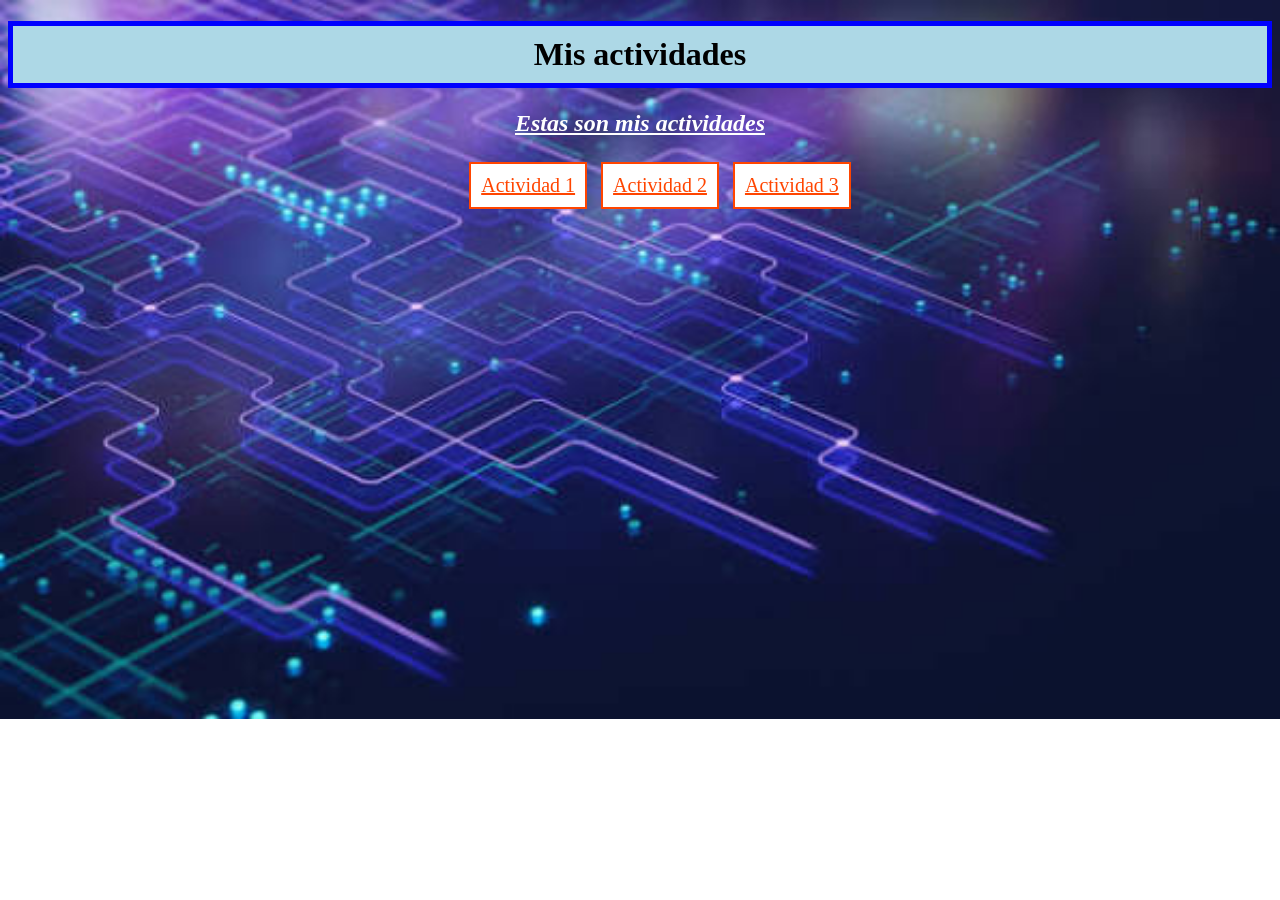
<file: index.html>
<!DOCTYPE html>
    <html lang="es">
        <head>
            <meta charset="UTF-8">
            <link rel="stylesheet" href="estilos/style.css">
            <title></title>
        </head>


        <body>
            <h1>Mis actividades</h1>
            <h2>Estas son mis actividades</h2>

            <ul>
                <li><a href="WEB_Personal_Izan.html">Actividad 1</a></li>
                <li><a href="recetas_cocina.html">Actividad 2</a></li>
                <li><a href="actividad_ordenador.html">Actividad 3</a></li>

            </ul>
            


        </body>


    </html>
</file>
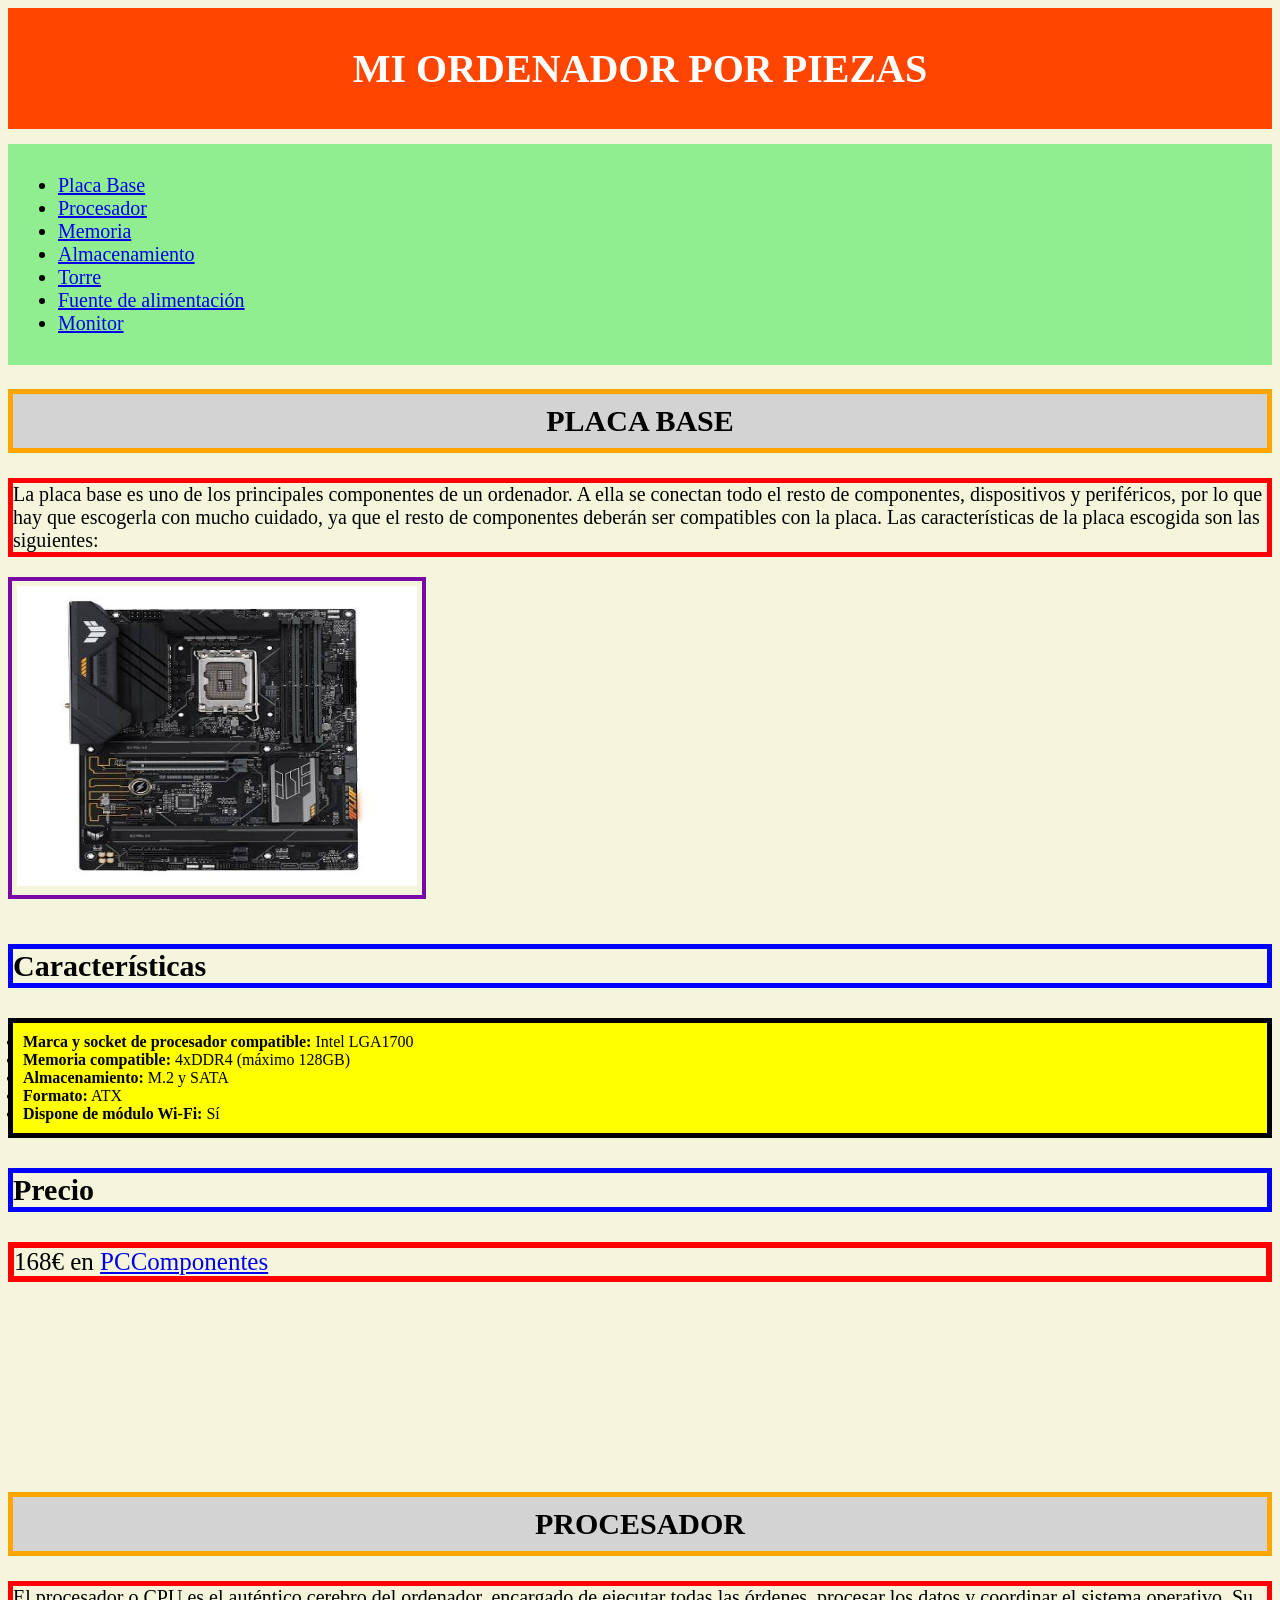
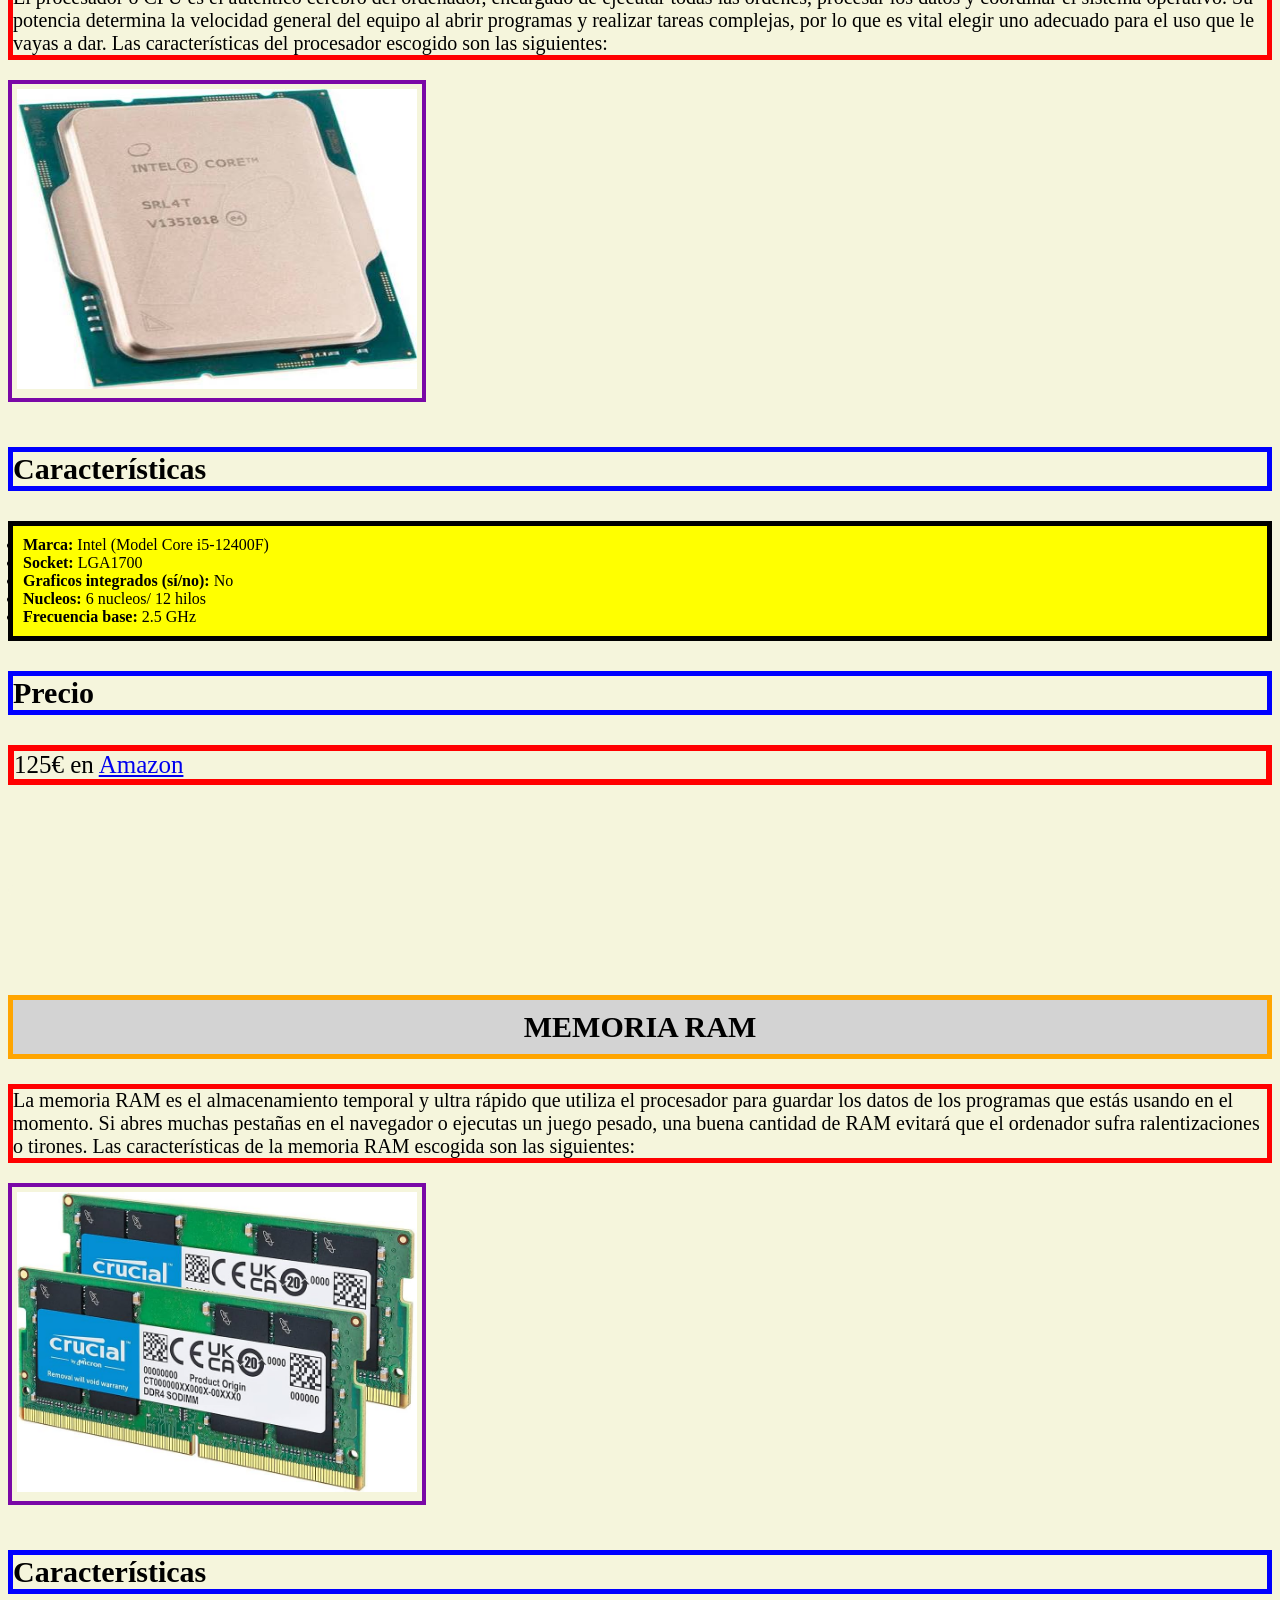
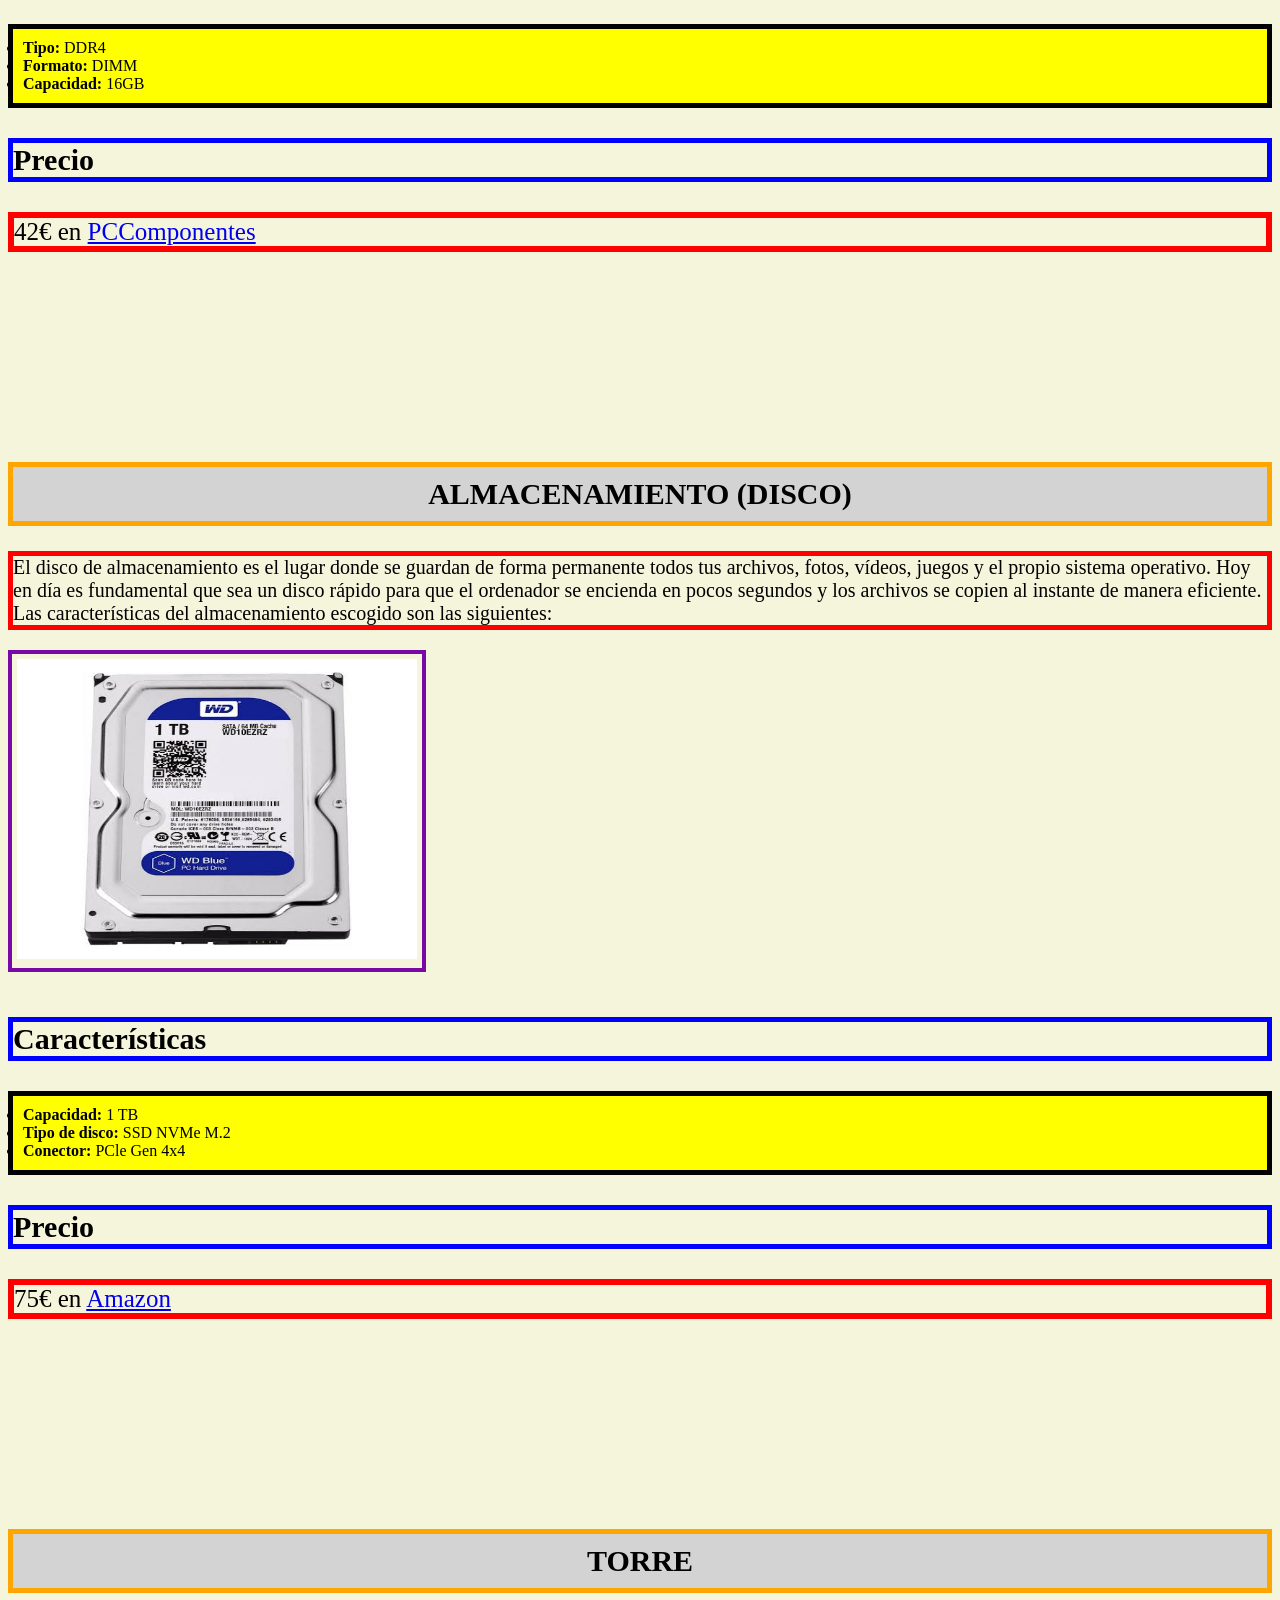
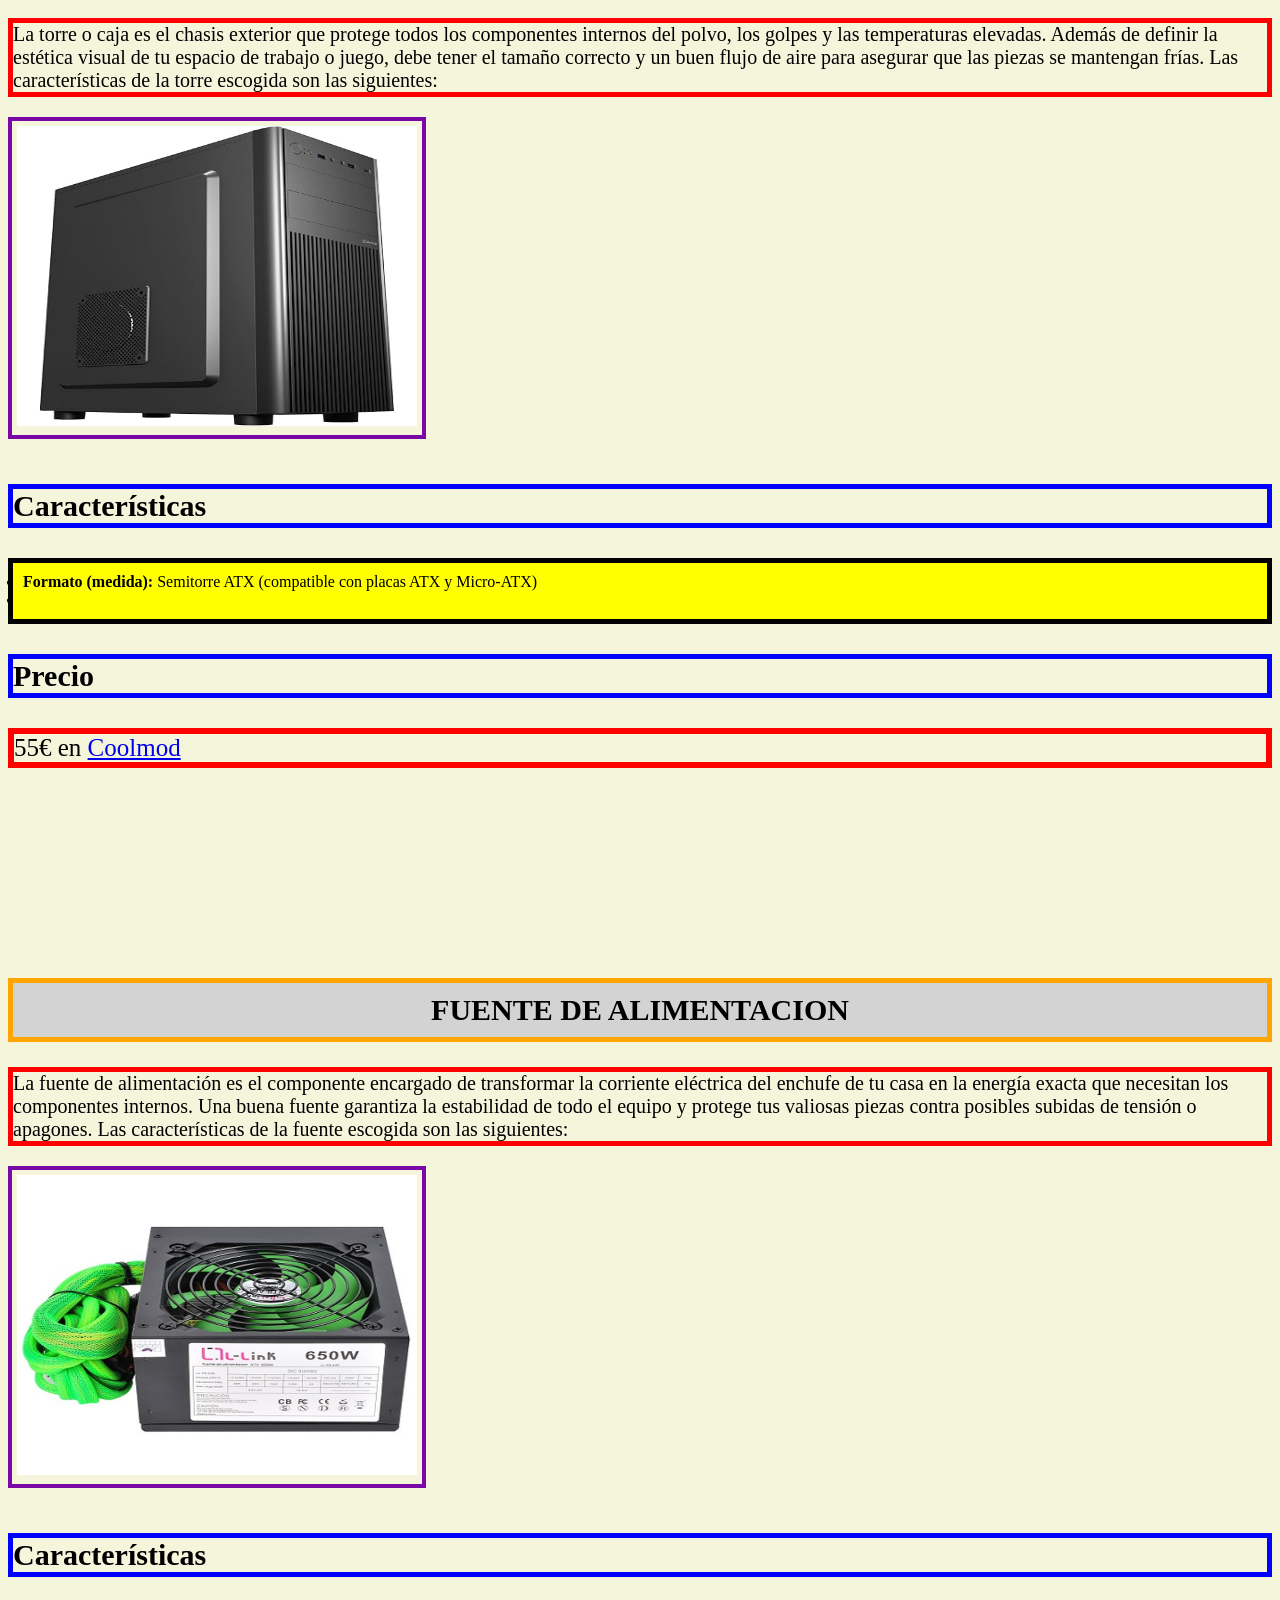
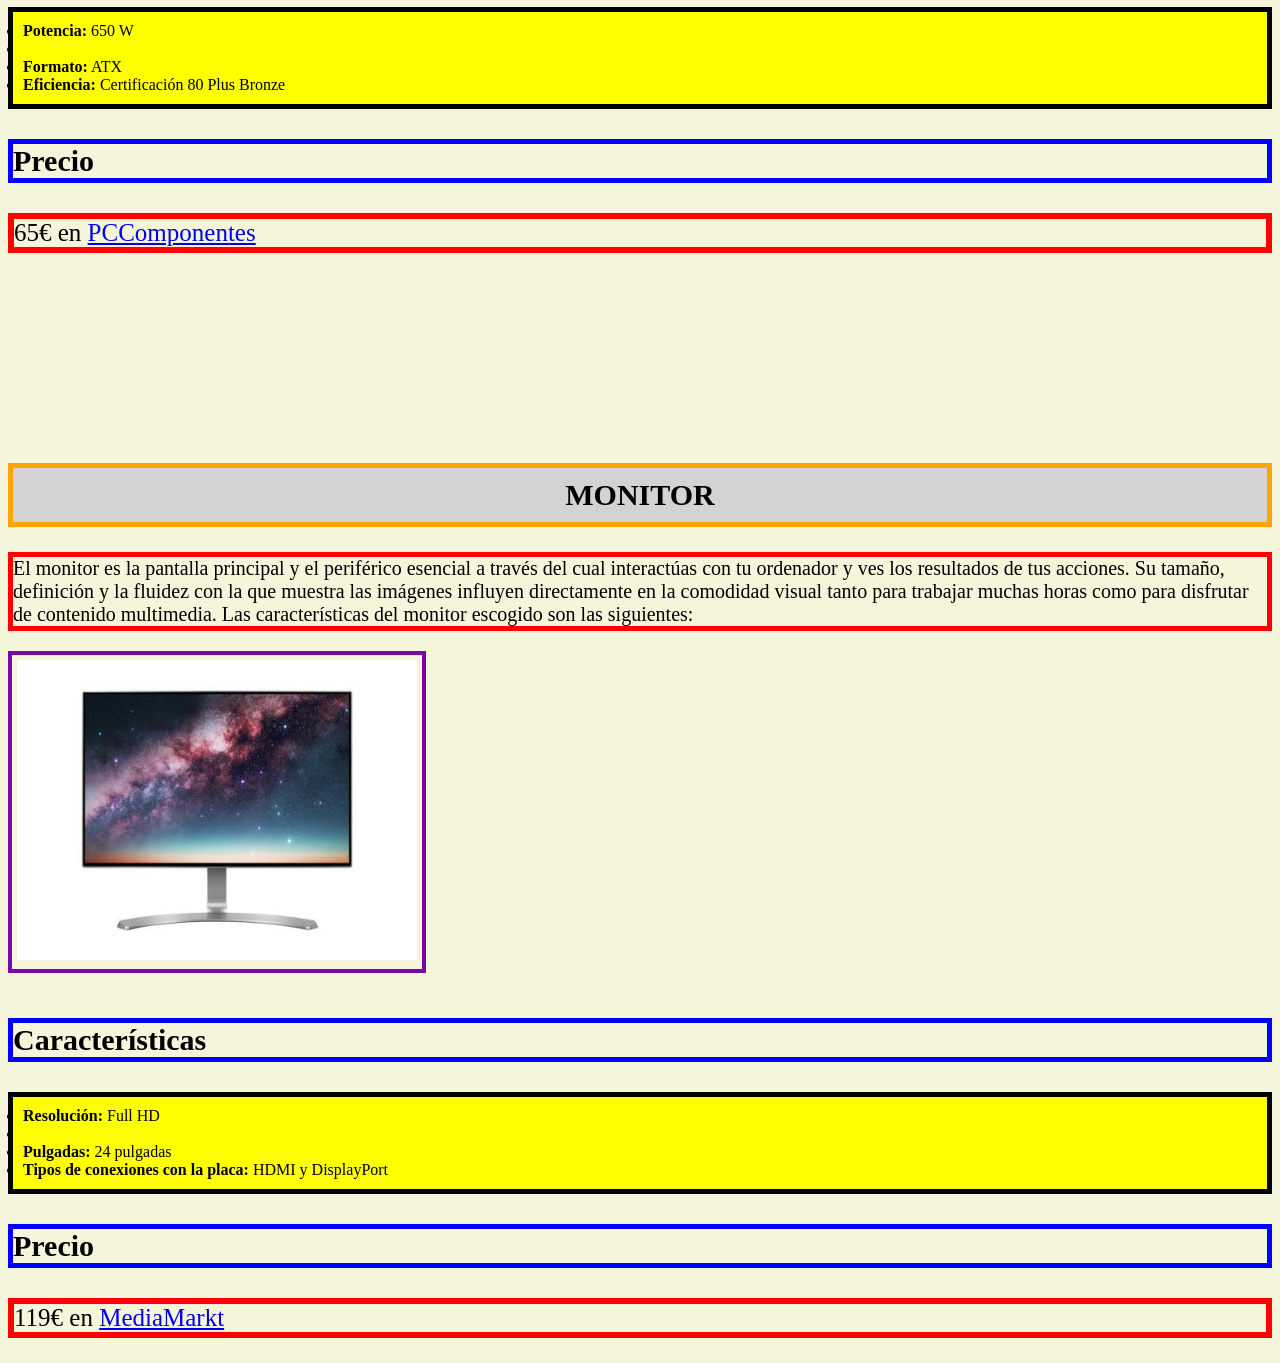
<file: actividad_ordenador.html>
<!DOCTYPE html>
<html lang="es">
    <head>
        <meta charset="UTF-8">
        <title>Mi ordenador por piezas</title>
        <link rel="stylesheet" href="estilos/style_ordinadors.css">
    </head>

    <body>
        <header class="cabecera">
            <h1>MI ORDENADOR POR PIEZAS</h1>
        </header>

        <nav>
            <ul>
                <li><a href="#placa-base">Placa Base</a></li>
                <li><a href="#procesador">Procesador</a></li>
                <li><a href="#memoria">Memoria</a></li>
                <li><a href="#almacenamiento">Almacenamiento</a></li>
                <li><a href="#torre">Torre</a></li>
                <li><a href="#fuente-alimentacion">Fuente de alimentación</a></li>
                <li><a href="#monitor">Monitor</a></li>
            </ul>

        </nav>

         <!-- CONTENIDO PRINCIPAL -->
    <main class="contenido-principal">

        <!-- SECCIÓ PER A CADA UNA DE LES PECES -->
        <section id="placa-base" class="seccion">
            
            <h2 class="titulo-seccion">PLACA BASE</h2>
            
            <p class="parrafo">
                La placa base es uno de los principales componentes de un ordenador. A ella se conectan todo el resto de componentes, dispositivos y periféricos, por lo que hay que escogerla con mucho cuidado, ya que el resto de componentes deberán ser compatibles con la placa. Las características de la placa escogida son las siguientes:
            </p>

            <!-- Contenidor per alinear la imatge i la llista si ho desitges -->
            <div class="detalles-pieza">
                <div class="contenedor-imagen">
                    <!-- Substitueix "placa-base.jpg" per la ruta de la teva imatge -->
                    <img src="img/placa-base.jpeg" alt="ASUS TUF GAMING B660-PLUS WIFI D4" class="imagen">
                </div>

                <div class="contenedor-caracteristicas">
                    <h3 class="titulo-lista">Características</h3>
                    <ul class="lista">
                        <li><strong>Marca y socket de procesador compatible:</strong> Intel LGA1700</li>
                        <li><strong>Memoria compatible:</strong> 4xDDR4 (máximo 128GB)</li>
                        <li><strong>Almacenamiento:</strong> M.2 y SATA</li>
                        <li><strong>Formato:</strong> ATX</li>
                        <li><strong>Dispone de módulo Wi-Fi:</strong> Sí</li>
                    </ul>
                </div>
            </div>

            <h3 class="titulo-precio">Precio</h3>
            <p class="parrafo-enlace">
                168€ en <a href="https://pccomponentes.com" target="_blank">PCComponentes</a>
            </p>

        </section>

        <hr>


        <section id="procesador" class="seccion">
            
            <h2 class="titulo-seccion">PROCESADOR</h2>
            
            <p class="parrafo">
                El procesador o CPU es el auténtico cerebro del ordenador, encargado de ejecutar todas las órdenes, procesar los datos y coordinar el sistema operativo. Su potencia determina la velocidad general del equipo al abrir programas y realizar tareas complejas, por lo que es vital elegir uno adecuado para el uso que le vayas a dar. Las características del procesador escogido son las siguientes:
            </p>

            <!-- Contenidor per alinear la imatge i la llista si ho desitges -->
            <div class="detalles-pieza">
                <div class="contenedor-imagen">
                    <!-- Substitueix "placa-base.jpg" per la ruta de la teva imatge -->
                    <img src="img/procesador.jpeg" alt="ASUS TUF GAMING B660-PLUS WIFI D4" class="imagen">
                </div>

                <div class="contenedor-caracteristicas">
                    <h3 class="titulo-lista">Características</h3>
                    <ul class="lista">
                        <li><strong>Marca:</strong> Intel (Model Core i5-12400F)</li>
                        <li><strong>Socket:</strong> LGA1700</li>
                        <li><strong>Graficos integrados (sí/no):</strong> No</li>
                        <li><strong>Nucleos:</strong> 6 nucleos/ 12 hilos</li>
                        <li><strong>Frecuencia base:</strong> 2.5 GHz</li>
                    </ul>
                </div>
            </div>

            <h3 class="titulo-precio">Precio</h3>
            <p class="parrafo-enlace">
                125€ en <a href="https://amazon.es" target="_blank">Amazon</a>
            </p>

        </section>

        <hr>



        <section id="memoria" class="seccion">
            
            <h2 class="titulo-seccion">MEMORIA RAM</h2>
            
            <p class="parrafo">
                La memoria RAM es el almacenamiento temporal y ultra rápido que utiliza el procesador para guardar los datos de los programas que estás usando en el momento. Si abres muchas pestañas en el navegador o ejecutas un juego pesado, una buena cantidad de RAM evitará que el ordenador sufra ralentizaciones o tirones. Las características de la memoria RAM escogida son las siguientes:

            <!-- Contenidor per alinear la imatge i la llista si ho desitges -->
            <div class="detalles-pieza">
                <div class="contenedor-imagen">
                    <!-- Substitueix "placa-base.jpg" per la ruta de la teva imatge -->
                    <img src="img/ram.jpg" alt="ASUS TUF GAMING B660-PLUS WIFI D4" class="imagen">
                </div>

                <div class="contenedor-caracteristicas">
                    <h3 class="titulo-lista">Características</h3>
                    <ul class="lista">
                        <li><strong>Tipo:</strong> DDR4</li>
                        <li><strong>Formato:</strong> DIMM</li>
                        <li><strong>Capacidad:</strong> 16GB</li>
                    </ul>
                </div>
            </div>

            <h3 class="titulo-precio">Precio</h3>
            <p class="parrafo-enlace">
                42€ en <a href="https://pccomponentes.com" target="_blank">PCComponentes</a>
            </p>

        </section>

        <hr>



        <section id="almacenamiento" class="seccion">
            
            <h2 class="titulo-seccion">ALMACENAMIENTO (DISCO)</h2>
            
            <p class="parrafo">
                El disco de almacenamiento es el lugar donde se guardan de forma permanente todos tus archivos, fotos, vídeos, juegos y el propio sistema operativo. Hoy en día es fundamental que sea un disco rápido para que el ordenador se encienda en pocos segundos y los archivos se copien al instante de manera eficiente. Las características del almacenamiento escogido son las siguientes:
            </p>

            <!-- Contenidor per alinear la imatge i la llista si ho desitges -->
            <div class="detalles-pieza">
                <div class="contenedor-imagen">
                    <!-- Substitueix "placa-base.jpg" per la ruta de la teva imatge -->
                    <img src="img/almacenamiento.jpeg" alt="ASUS TUF GAMING B660-PLUS WIFI D4" class="imagen">
                </div>

                <div class="contenedor-caracteristicas">
                    <h3 class="titulo-lista">Características</h3>
                    <ul class="lista">
                        <li><strong>Capacidad:</strong> 1 TB</li>
                        <li><strong>Tipo de disco:</strong> SSD NVMe M.2</li>
                        <li><strong>Conector:</strong> PCle Gen 4x4</li>
                    </ul>
                </div>
            </div>

            <h3 class="titulo-precio">Precio</h3>
            <p class="parrafo-enlace">
                75€ en <a href="https://amazon.es" target="_blank">Amazon</a>
            </p>

        </section>

        <hr>


    


        <section id="torre" class="seccion">
            
            <h2 class="titulo-seccion">TORRE</h2>
            
            <p class="parrafo">
                La torre o caja es el chasis exterior que protege todos los componentes internos del polvo, los golpes y las temperaturas elevadas. Además de definir la estética visual de tu espacio de trabajo o juego, debe tener el tamaño correcto y un buen flujo de aire para asegurar que las piezas se mantengan frías. Las características de la torre escogida son las siguientes:
            </p>

            <!-- Contenidor per alinear la imatge i la llista si ho desitges -->
            <div class="detalles-pieza">
                <div class="contenedor-imagen">
                    <!-- Substitueix "placa-base.jpg" per la ruta de la teva imatge -->
                    <img src="img/torre.jpg" alt="ASUS TUF GAMING B660-PLUS WIFI D4" class="imagen">
                </div>

                <div class="contenedor-caracteristicas">
                    <h3 class="titulo-lista">Características</h3>
                    <ul class="lista">
                        <li><strong>Formato (medida):</strong> Semitorre ATX (compatible con placas ATX y Micro-ATX)<li>
                    </ul>
                </div>
            </div>

            <h3 class="titulo-precio">Precio</h3>
            <p class="parrafo-enlace">
                55€ en <a href="https://coolmod.com" target="_blank">Coolmod</a>
            </p>

        </section>

        <hr>




        <section id="fuente-alimentacion" class="seccion">
            
            <h2 class="titulo-seccion">FUENTE DE ALIMENTACION</h2>
            
            <p class="parrafo">
                La fuente de alimentación es el componente encargado de transformar la corriente eléctrica del enchufe de tu casa en la energía exacta que necesitan los componentes internos. Una buena fuente garantiza la estabilidad de todo el equipo y protege tus valiosas piezas contra posibles subidas de tensión o apagones. Las características de la fuente escogida son las siguientes:
            </p>

            <!-- Contenidor per alinear la imatge i la llista si ho desitges -->
            <div class="detalles-pieza">
                <div class="contenedor-imagen">
                    <!-- Substitueix "placa-base.jpg" per la ruta de la teva imatge -->
                    <img src="img/fuente-alimentacion.jpg" alt="ASUS TUF GAMING B660-PLUS WIFI D4" class="imagen">
                </div>

                <div class="contenedor-caracteristicas">
                    <h3 class="titulo-lista">Características</h3>
                    <ul class="lista">
                        <li><strong>Potencia:</strong> 650 W<li>
                        <li><strong>Formato:</strong> ATX</li>
                        <li><strong>Eficiencia:</strong> Certificación 80 Plus Bronze</li>
                    </ul>
                </div>
            </div>

            <h3 class="titulo-precio">Precio</h3>
            <p class="parrafo-enlace">
                65€ en <a href="https://pccomponentes.com" target="_blank">PCComponentes</a>
            </p>

        </section>

        <hr>



        <section id="monitor" class="seccion">
            
            <h2 class="titulo-seccion">MONITOR</h2>
            
            <p class="parrafo">
                El monitor es la pantalla principal y el periférico esencial a través del cual interactúas con tu ordenador y ves los resultados de tus acciones. Su tamaño, definición y la fluidez con la que muestra las imágenes influyen directamente en la comodidad visual tanto para trabajar muchas horas como para disfrutar de contenido multimedia. Las características del monitor escogido son las siguientes:
            </p>

            <!-- Contenidor per alinear la imatge i la llista si ho desitges -->
            <div class="detalles-pieza">
                <div class="contenedor-imagen">
                    <!-- Substitueix "placa-base.jpg" per la ruta de la teva imatge -->
                    <img src="img/monitor.jpeg" alt="ASUS TUF GAMING B660-PLUS WIFI D4" class="imagen">
                </div>

                <div class="contenedor-caracteristicas">
                    <h3 class="titulo-lista">Características</h3>
                    <ul class="lista">
                        <li><strong>Resolución:</strong> Full HD<li>
                        <li><strong>Pulgadas:</strong> 24 pulgadas</li>
                        <li><strong>Tipos de conexiones con la placa:</strong> HDMI y DisplayPort</li>
                    </ul>
                </div>
            </div>

            <h3 class="titulo-precio">Precio</h3>
            <p class="parrafo-enlace">
                119€ en <a href="https://mediamarkt.com" target="_blank">MediaMarkt</a>
            </p>

        </section>

        


    </main>
    </body>
</html>
</file>
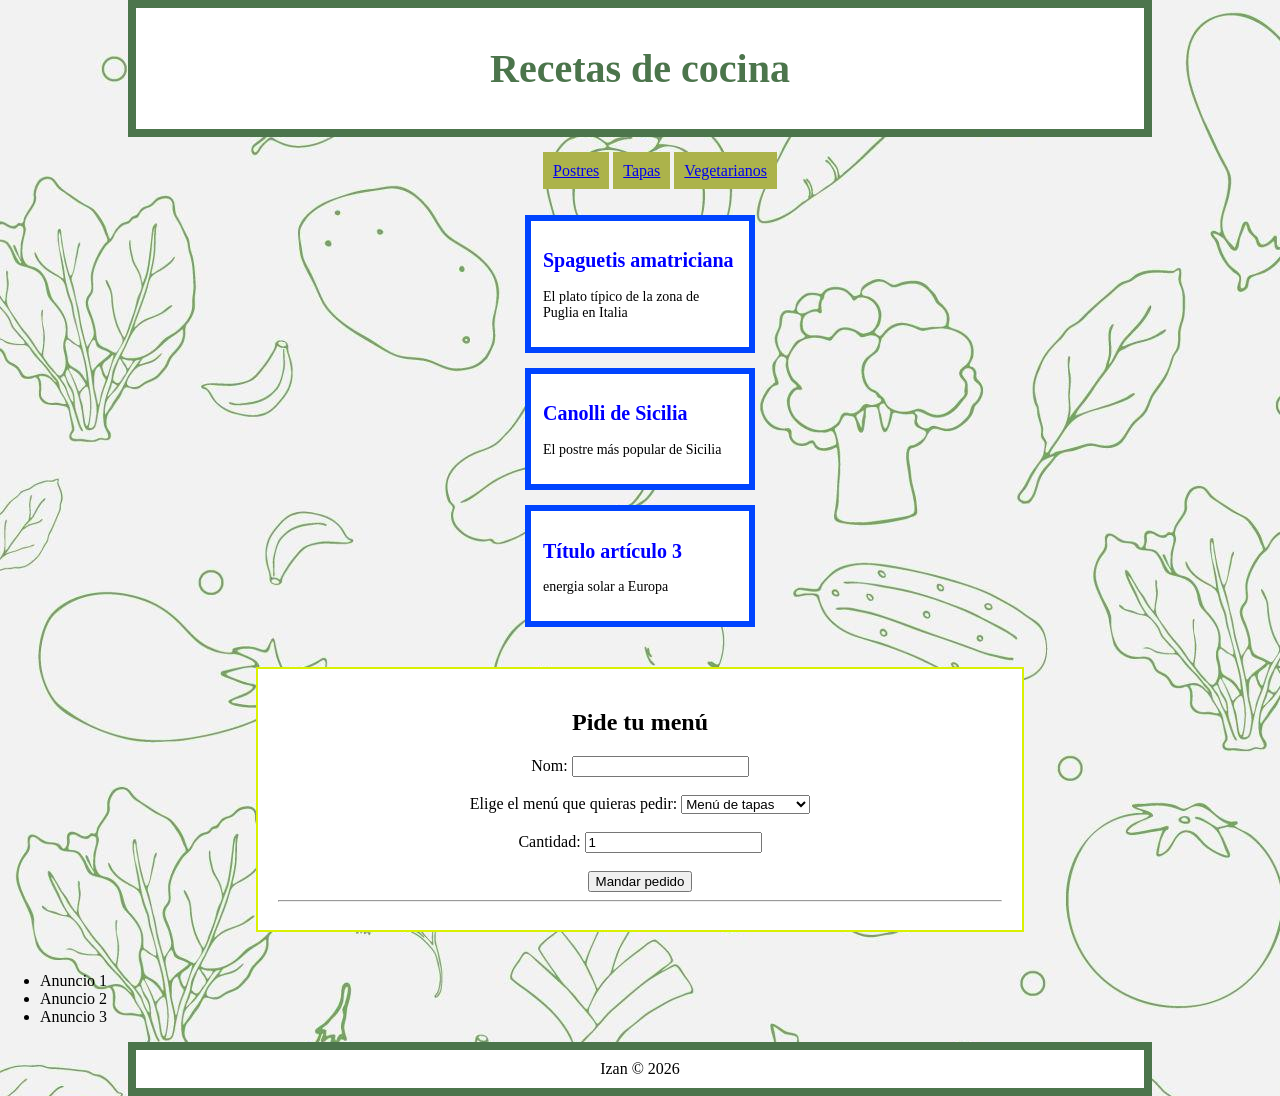
<file: recetas_cocina.html>
<!DOCTYPE html>
<html lang="es">

<head>
    <meta charset="UTF-8">
    <link rel="stylesheet" href="estilos/style_recetas.css">
    <title>Recetas de Cocina</title>
</head>

<body>

    <header>
        <h1>Recetas de cocina</h1>
    </header>

    <nav>
        <ul>
            <li><a href="#postres">Postres</a></li>
            <li><a href="#tapas">Tapas</a></li>
            <li><a href="#vegetarianos">Vegetarianos</a></li>
        </ul>
    </nav>

    <main>

        <article id="postres">
            <h2>Spaguetis amatriciana</h2>
            <p>
                El plato típico de la
                zona de Puglia 
                en Italia
            </p>
            <a href="articulo1.html"></a>
        </article>

        <article id="tapas">
            <h2>Canolli de Sicilia</h2>
            <p>
                El postre más
                popular de
                Sicilia
            </p>
            <a href="articulo2.html"></a>
        </article>

        <article id="vegetarianos">
            <h2>Título artículo 3</h2>
            <p>
                energia
                solar a
                Europa
            </p>
            <a href="articulo3.html"></a>
        </article>

        <section id="pedido">
    <h2>Pide tu menú</h2>

    <form>
        <label for="nom">Nom:</label>
        <input type="text" id="nom" name="nom" required>

        <br><br>

        <label for="plat">Elige el menú que quieras pedir:</label>
        <select id="plat" name="plat">
            <option value="tapes">Menú de tapas</option>
            <option value="postres">Menú de postres</option>
            <option value="vegetaria">Menú vegetariano</option>
        </select>

        <br><br>

        <label for="quantitat">Cantidad:</label>
        <input type="number" id="quantitat"
               name="quantitat" min="1" value="1">

        <br><br>

        <button type="submit">Mandar pedido</button>
    </form>

    <hr>
    </section>

        </main>

        <aside>
            <ul>
                <li>Anuncio 1</li>
                <li>Anuncio 2</li>
                <li>Anuncio 3</li>
            </ul>
        </aside>

        <footer>
            Izan © 2026
        </footer>

</body>

</html>
</file>
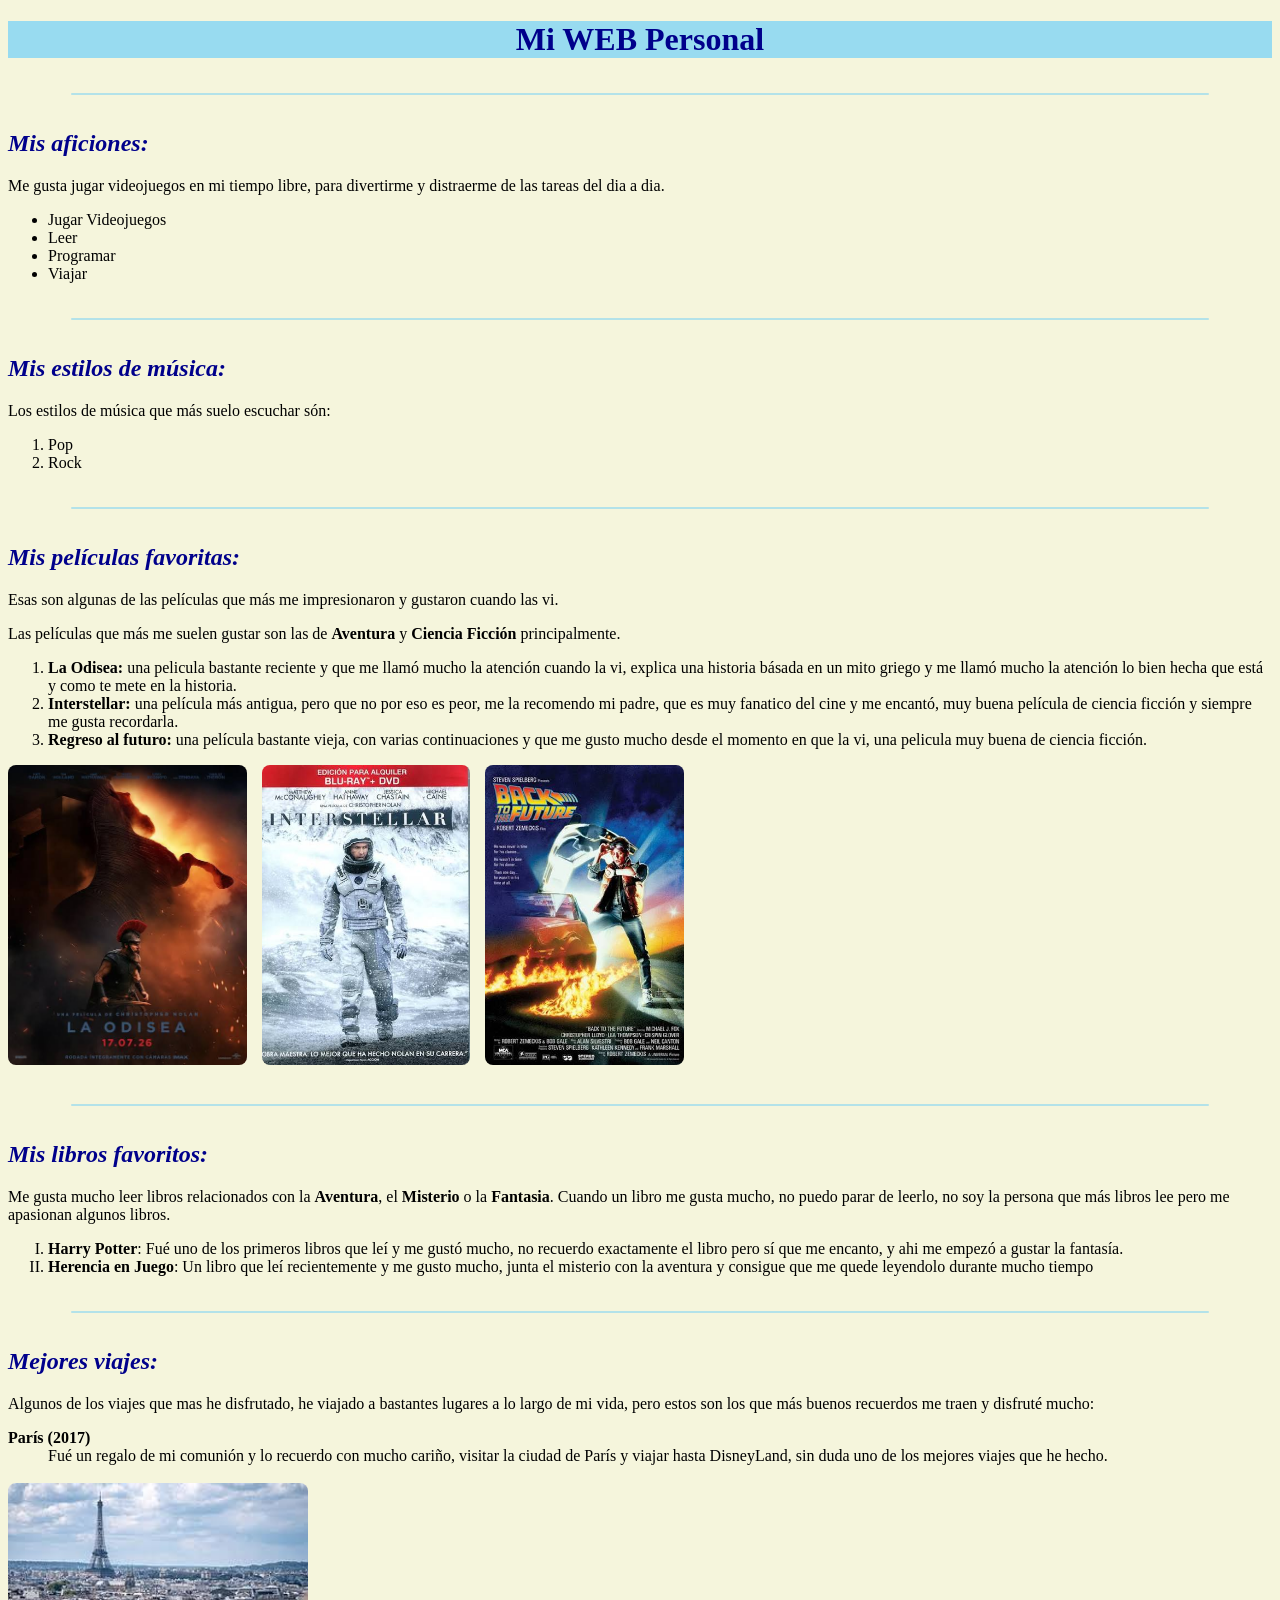
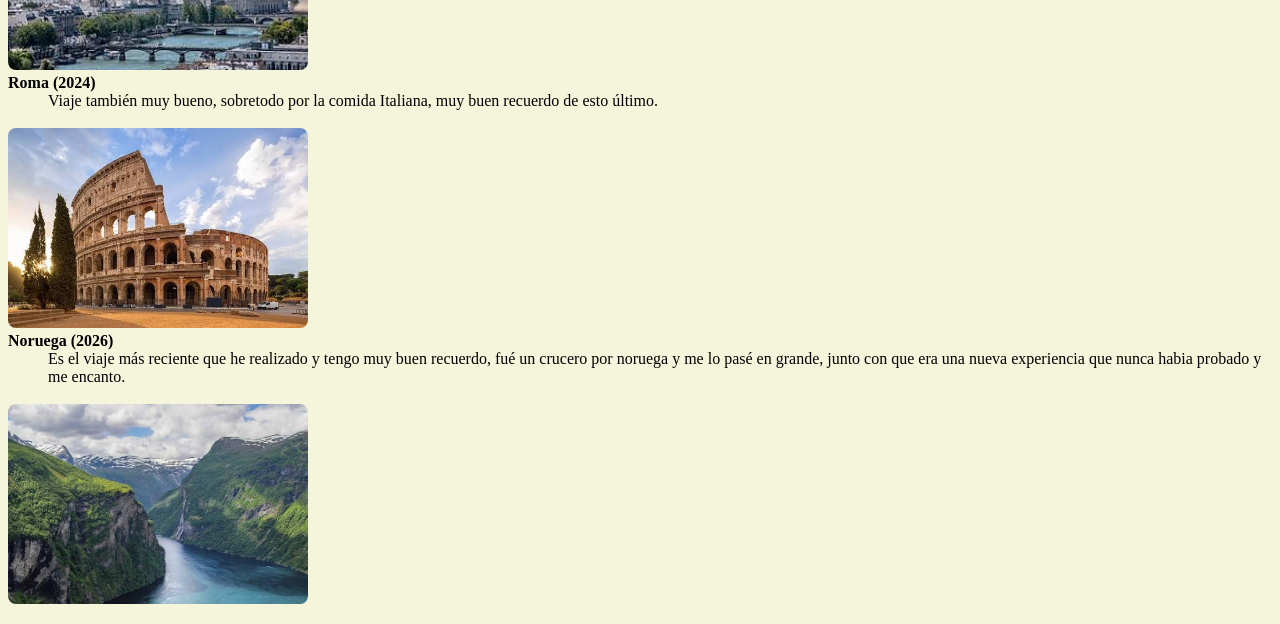
<file: WEB_Personal_Izan.html>
<!DOCTYPE html>
    <html lang="es">
        <head>
            <meta charset="UTF-8">
            <title>Mi WEB Personal</title>
        </head>


        <body style="background-color:beige">
            <h1 style="text-align:center; background-color:rgb(152, 219, 240);color:darkblue">Mi WEB Personal</h1>
            <hr style="border: none; height: 2px; background-color: rgba(152, 219, 240, 0.7); width: 90%; margin: 35px auto; border-radius: 2px;">
            <h2 style="color:darkblue"><i>Mis aficiones:</i></h2>
            <p>Me gusta jugar videojuegos en mi tiempo libre, para divertirme y distraerme de las tareas del dia a dia.</p>
            <ul>
                <li>Jugar Videojuegos</li>
                <li>Leer</li>
                <li>Programar</li>
                <li>Viajar</li>
            </ul>
            
            <hr style="border: none; height: 2px; background-color: rgba(152, 219, 240, 0.7); width: 90%; margin: 35px auto; border-radius: 2px;">
            <h2 style="color:darkblue"><i>Mis estilos de música:</i></h2>
            <a>Los estilos de música que más suelo escuchar són:</a>
            <ol>
                <li>Pop</li>
                <li>Rock</li>
                
            </ol>

            <hr style="border: none; height: 2px; background-color: rgba(152, 219, 240, 0.7); width: 90%; margin: 35px auto; border-radius: 2px;">
            <h2 style="color:darkblue"><i>Mis películas favoritas:</i></h2>
            <p>Esas son algunas de las películas que más me impresionaron y gustaron cuando las vi.</p>
            <p>Las películas que más me suelen gustar son las de <strong>Aventura</strong> y <strong>Ciencia Ficción</strong> principalmente.</p>
            <ol>
                <li><strong>La Odisea:</strong> una pelicula bastante reciente y que me llamó mucho la atención cuando la vi, explica una historia básada en un mito griego y me llamó mucho la atención lo bien hecha que está y como te mete en la historia.</li>
                <li><strong>Interstellar:</strong> una película más antigua, pero que no por eso es peor, me la recomendo mi padre, que es muy fanatico del cine y me encantó, muy buena película de ciencia ficción y siempre me gusta recordarla.</li>
                <li><strong>Regreso al futuro:</strong> una película bastante vieja, con varias continuaciones y que me gusto mucho desde el momento en que la vi, una pelicula muy buena de ciencia ficción.</li>
            </ol>
            <img src="img/odisea.jpeg" alt="odisea" height="300" style="margin-right: 15px; border-radius: 8px;"><img src="img/interstellar.jpeg" alt="interstellar" height="300" style="margin-right: 15px; border-radius: 8px;"><img src="img/regreso_futuro.jpeg" alt="regreso_futuro" height="300" style=" border-radius: 8px;">



            <hr style="border: none; height: 2px; background-color: rgba(152, 219, 240, 0.7); width: 90%; margin: 35px auto; border-radius: 2px;">
            <h2 style="color:darkblue"><i>Mis libros favoritos:</i></h2>
            <p>Me gusta mucho leer libros relacionados con la <strong>Aventura</strong>, el <strong>Misterio</strong> o la <strong>Fantasia</strong>. Cuando un libro me gusta mucho, no puedo parar de leerlo, no soy la persona que más libros lee pero me apasionan algunos libros.</p>
            <ol type="I">
                <li><strong>Harry Potter</strong>: Fué uno de los primeros libros que leí y me gustó mucho, no recuerdo exactamente el libro pero sí que me encanto, y ahi me empezó a gustar la fantasía.</li>
                <li><strong>Herencia en Juego</strong>: Un libro que leí recientemente y me gusto mucho, junta el misterio con la aventura y consigue que me quede leyendolo durante mucho tiempo</li>
            </ol>
            
            <hr style="border: none; height: 2px; background-color: rgba(152, 219, 240, 0.7); width: 90%; margin: 35px auto; border-radius: 2px;">
            <h2 style="color:darkblue"><i>Mejores viajes:</i></h2>
            <p>Algunos de los viajes que mas he disfrutado, he viajado a bastantes lugares a lo largo de mi vida, pero estos son los que más buenos recuerdos me traen y disfruté mucho:</p>
            
            <dl>
                <dt><strong>París (2017)</strong></dt>
                <dd>Fué un regalo de mi comunión y lo recuerdo con mucho cariño, visitar la ciudad de París y viajar hasta DisneyLand, sin duda uno de los mejores viajes que he hecho. </dd>
                <br>
                <img src="img/paris.jpeg" alt="parís" width="300"style="margin-right: 15px; border-radius: 8px;">
                <dt><strong>Roma (2024)</strong></dt>
                <dd>Viaje también muy bueno, sobretodo por la comida Italiana, muy buen recuerdo de esto último.</dd>
                <br>
                <img src="img/roma.jpeg" alt="roma" width="300"style="margin-right: 15px; border-radius: 8px;">
                <dt><strong>Noruega (2026)</strong></dt>
                <dd>Es el viaje más reciente que he realizado y tengo muy buen recuerdo, fué un crucero por noruega y me lo pasé en grande, junto con que era una nueva experiencia que nunca habia probado y me encanto.</dd>
                <br>
                <img src="img/noruega.jpeg" alt="noruega" width="300"style="border-radius: 8px;">
            </dl>
        </body>


    </html>
</file>
<file: estilos/style.css>
body {
    font-family: Lucida Sans;
    background-image: url("../img/fondo.jpeg");
    background-size: cover;
    background-repeat: no-repeat;
}

h1 {
    background-color: lightblue;
    text-align: center;
    border: 5px solid blue;
    padding: 10px;
}

h2 {
    color: white;
    text-align: center;
    font-style: italic;
    text-decoration: underline;
}

ul {
    list-style-type: none;
    text-align: center;
}

li {
    display: inline-block;
    border: 2px solid orangered;
    padding: 10px;
    margin: 5px;
    font-size: 20px;
    background-color: white;
}

a {
    color: orangered;
}
</file>
<file: estilos/style_ordinadors.css>
body {

    background-color: beige;
}
.cabecera {
    color:white;
    background-color: orangered;
    padding: 10px;
    margin-bottom: 15px;
    text-align: center;
    font-size: 20px;
}

nav {
    background-color: lightgreen;
    padding: 10px;
    font-size: 20px;
}

main .seccion {
    background-color: beige;

}

main .seccion .titulo-seccion {
    text-align: center;
    background-color: lightgray;
    border: 5px solid orange;
    padding: 10px;
    font-size: 30px;
}

main .seccion .parrafo {
    border: 5px solid red;
    font-size: 20px;
}

.contenedor-imagen {
    border: 4px solid rgb(122, 8, 167);
    padding: 5px;
    margin-bottom: 15px;
    display: inline-block;
}

.titulo-lista {
    border: 5px solid blue;
    font-size: 30px
}

.lista {
    background-color: yellow;
    border: 5px solid black;
    margin-bottom: 15px;
    padding: 10px;
}

.titulo-precio {
    border: 5px solid blue;
    font-size: 30px
}

.parrafo-enlace {
    border: 6px solid red;
    font-size: 25px
}

hr {
    background-color: beige;
    border: none;
    height: 10px;
    border-radius: 5px;
    margin-top: 100px;
    margin-bottom: 100px;
    width: 100%;
}

section img {
    width: 400px;
    height: 300px;
}
</file>
<file: estilos/style_recetas.css>
* {
    box-sizing: border-box;
}

body {
    margin:0;
    background-image:url(../img/fondo_recetas.jpeg);

}

header {
    background-color: white;
    border: 8px solid rgb(76, 117, 76);
    text-align:center;
    color: rgb(76, 117, 76);
    width: 80%;
    margin: auto;
    padding: 10px;
    font-family:georgia;
    font-size: 20px;

}

nav {
    text-align: center;
    margin: 25px;
    margin-bottom: 35px;
}

nav li {
    
    display: inline;
    background-color: rgb(172, 179, 75);
    padding: 10px;
}

main {
    text-align: center;
    
}

article {
    background-color: white;
    border: 6px solid rgb(0, 68, 255);
    width: 230px;
    margin: 15px auto;
    padding: 12px;
    text-align: left;
}

article h2 {
    color: blue;
    font-size: 20px;
}

article p {
    font-size: 14px;
}

footer {
    background-color: white;
    border: 8px solid rgb(76, 117, 76);
    text-align:center;
    color: black;
    width: 80%;
    margin: auto;
    padding: 10px;
}

#pedido {
    background-color: white;
    border: 2px solid #d9f000;
    padding: 20px;
    margin: 40px auto;
    width: 60%;
    text-align: center;
}
</file>
